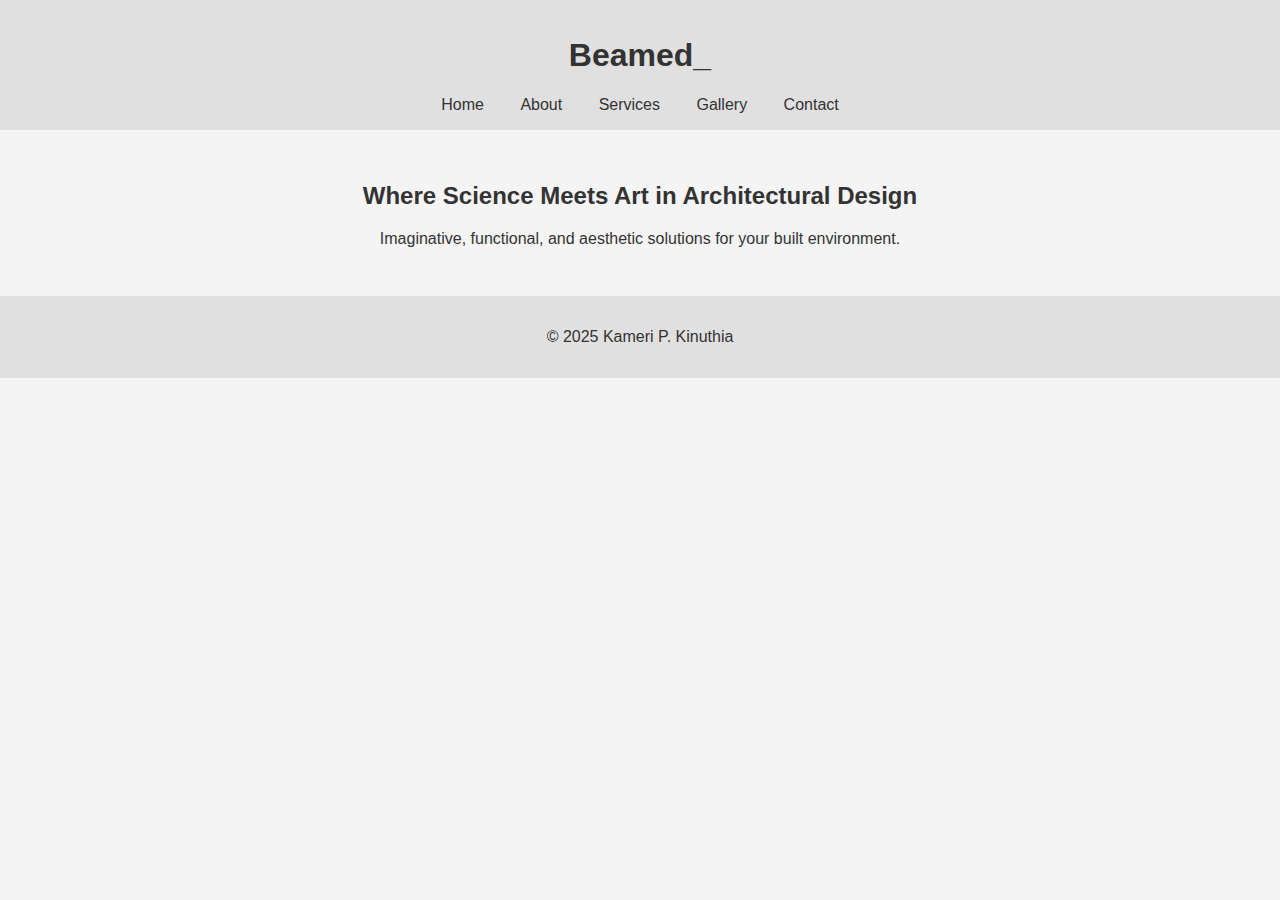
<file: index.html>
<!DOCTYPE html>
<html lang="en">
<head>
    <meta charset="UTF-8">
    <title>Beamed_ | Architectural Design</title>
    <link rel="stylesheet" href="style.css">
</head>
<body>
    <header>
        <h1>Beamed_</h1>
        <nav>
            <a href="index.html">Home</a>
            <a href="about.html">About</a>
            <a href="services.html">Services</a>
            <a href="gallery.html">Gallery</a>
            <a href="contact.html">Contact</a>
        </nav>
    </header>
    <main>
        <section class="hero">
            <h2>Where Science Meets Art in Architectural Design</h2>
            <p>Imaginative, functional, and aesthetic solutions for your built environment.</p>
        </section>
    </main>
    <footer>
        <p>&copy; 2025 Kameri P. Kinuthia</p>
    </footer>
</body>
</html>
</file>
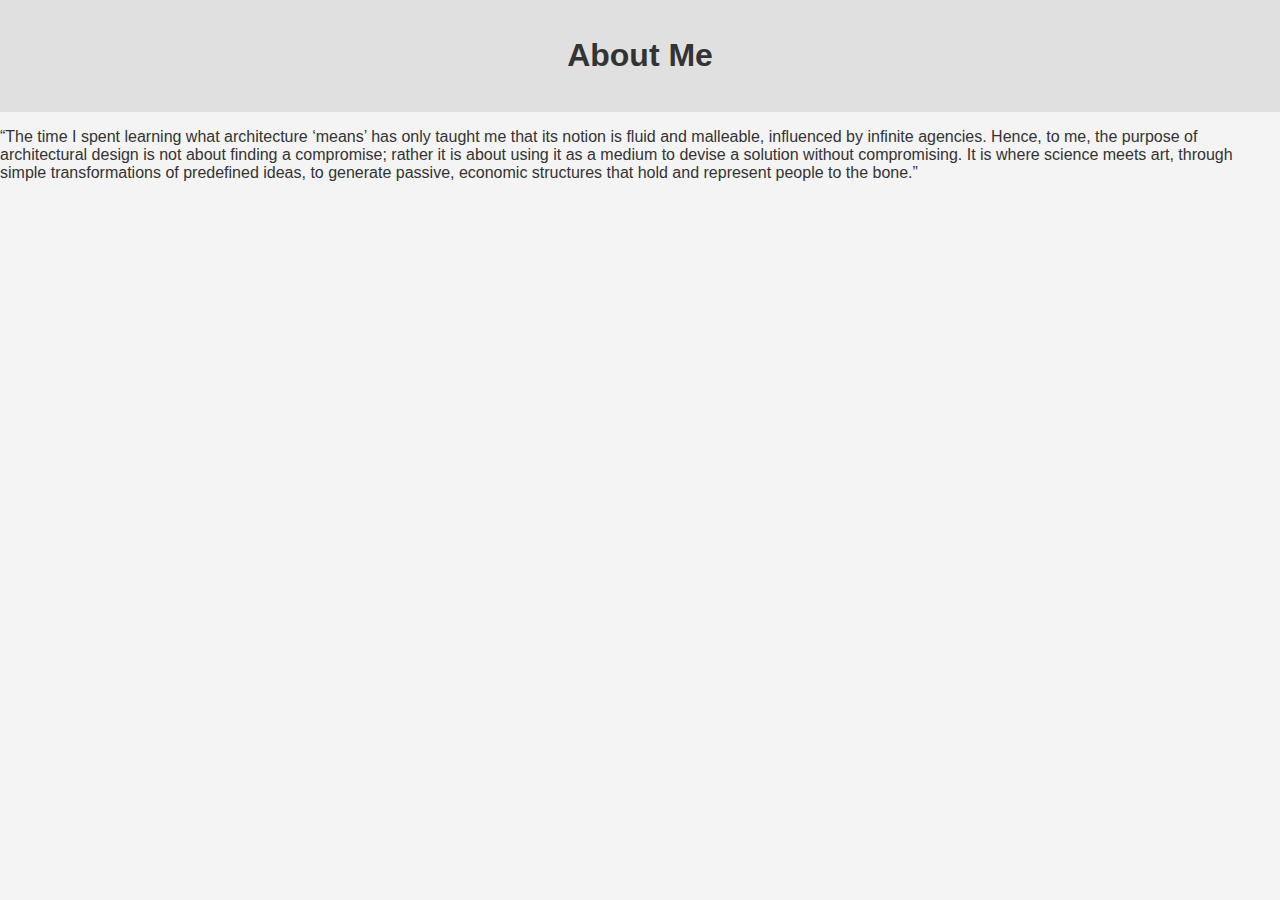
<file: about.html>
<!DOCTYPE html>
<html lang="en">
<head>
    <meta charset="UTF-8">
    <title>About | Beamed_</title>
    <link rel="stylesheet" href="style.css">
</head>
<body>
    <header><h1>About Me</h1></header>
    <main>
        <p>“The time I spent learning what architecture ‘means’ has only taught me that its notion is fluid and malleable, influenced by infinite agencies. Hence, to me, the purpose of architectural design is not about finding a compromise; rather it is about using it as a medium to devise a solution without compromising. It is where science meets art, through simple transformations of predefined ideas, to generate passive, economic structures that hold and represent people to the bone.”</p>
    </main>
</body>
</html>
</file>
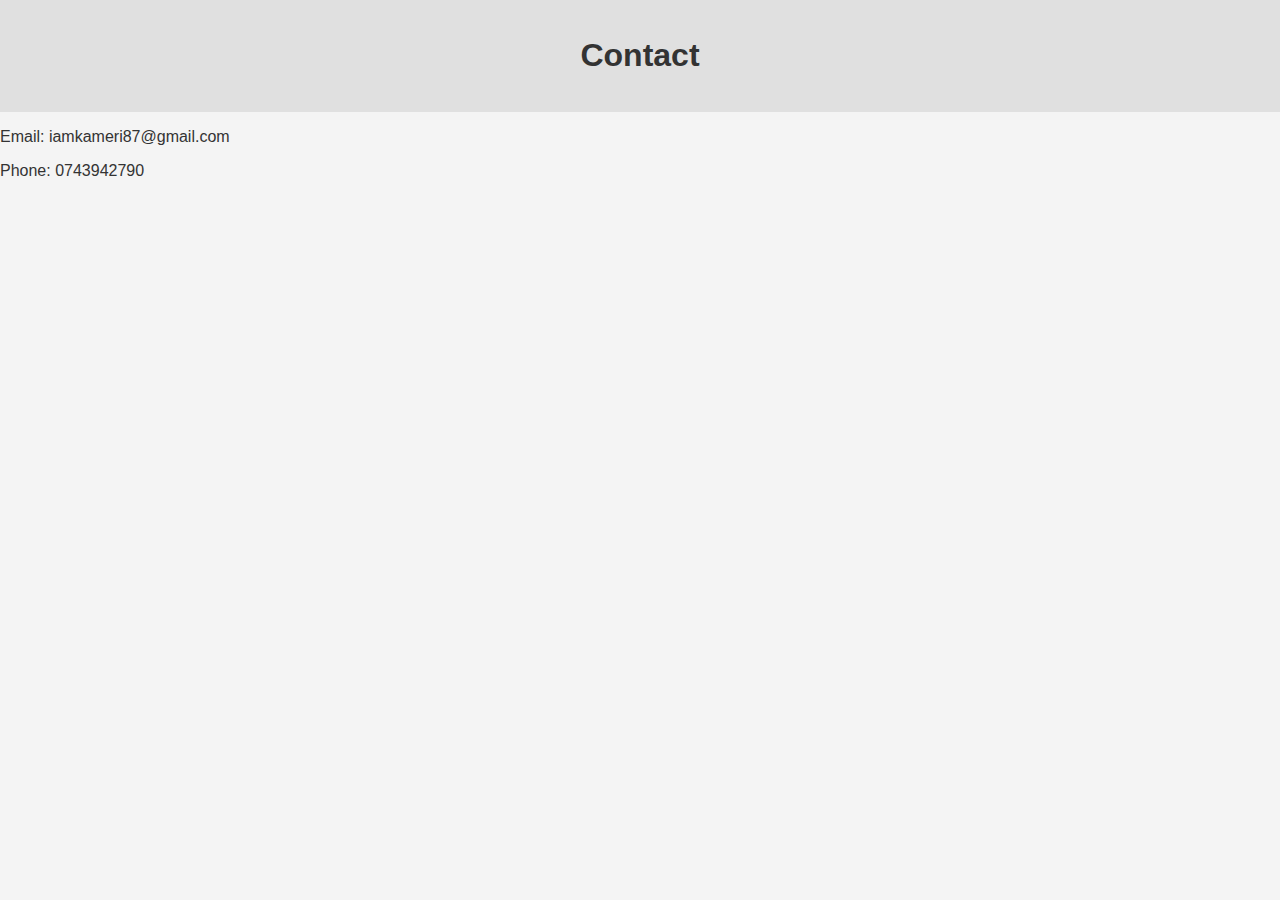
<file: contact.html>
<!DOCTYPE html>
<html lang="en">
<head>
    <meta charset="UTF-8">
    <title>Contact | Beamed_</title>
    <link rel="stylesheet" href="style.css">
</head>
<body>
    <header><h1>Contact</h1></header>
    <main>
        <p>Email: iamkameri87@gmail.com</p>
        <p>Phone: 0743942790</p>
    </main>
</body>
</html>
</file>
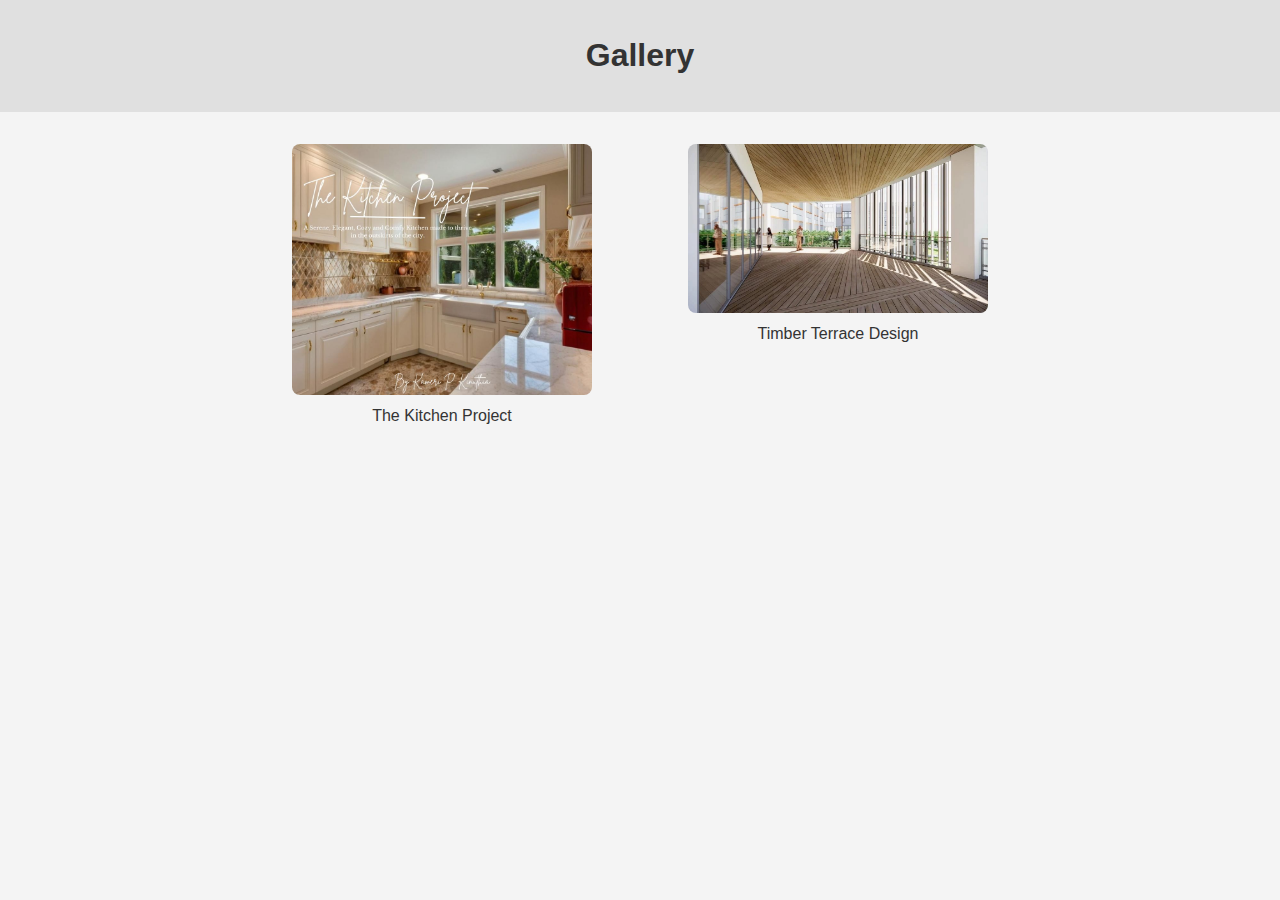
<file: gallery.html>
<!DOCTYPE html>
<html lang="en">
<head>
    <meta charset="UTF-8">
    <title>Gallery | Beamed_</title>
    <link rel="stylesheet" href="style.css">
</head>
<body>
    <header><h1>Gallery</h1></header>
    <main class="gallery">
        <figure>
            <img src="assets/kitchen-project.jpg" alt="The Kitchen Project">
            <figcaption>The Kitchen Project</figcaption>
        </figure>
        <figure>
            <img src="assets/timber-terrace.jpg" alt="Timber Terrace Design">
            <figcaption>Timber Terrace Design</figcaption>
        </figure>
    </main>
</body>
</html>
</file>
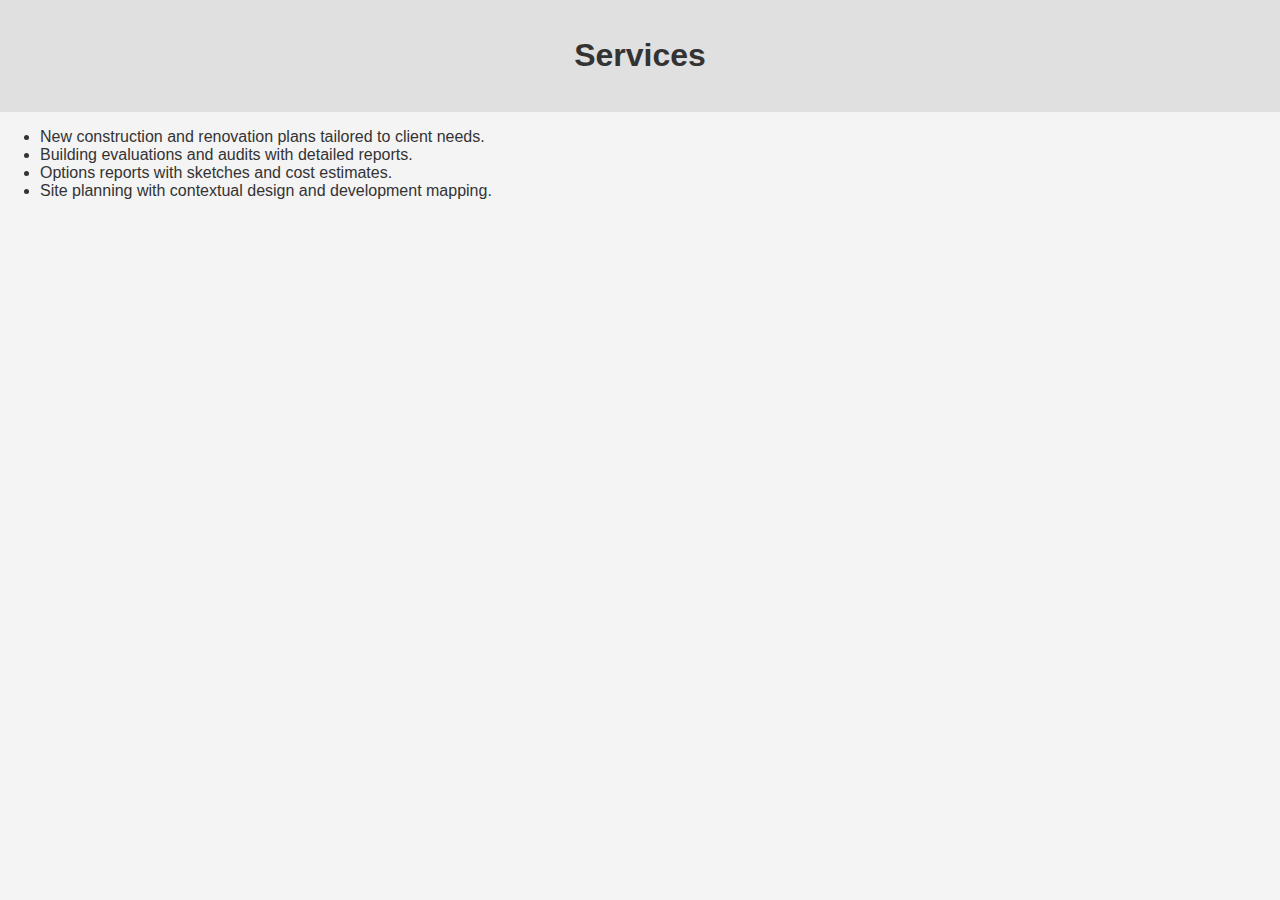
<file: services.html>
<!DOCTYPE html>
<html lang="en">
<head>
    <meta charset="UTF-8">
    <title>Services | Beamed_</title>
    <link rel="stylesheet" href="style.css">
</head>
<body>
    <header><h1>Services</h1></header>
    <main>
        <ul>
            <li>New construction and renovation plans tailored to client needs.</li>
            <li>Building evaluations and audits with detailed reports.</li>
            <li>Options reports with sketches and cost estimates.</li>
            <li>Site planning with contextual design and development mapping.</li>
        </ul>
    </main>
</body>
</html>
</file>
<file: style.css>
body {
    font-family: Arial, sans-serif;
    background-color: #f4f4f4;
    color: #333;
    margin: 0;
    padding: 0;
}
header, footer {
    background-color: #e0e0e0;
    padding: 1rem;
    text-align: center;
}
nav a {
    margin: 0 1rem;
    text-decoration: none;
    color: #333;
}
.hero {
    padding: 2rem;
    text-align: center;
}
.gallery {
    display: flex;
    flex-wrap: wrap;
    justify-content: center;
    gap: 1rem;
    padding: 1rem;
}
.gallery figure {
    width: 300px;
}
.gallery img {
    width: 100%;
    border-radius: 8px;
}
figcaption {
    text-align: center;
    margin-top: 0.5rem;
}
</file>
